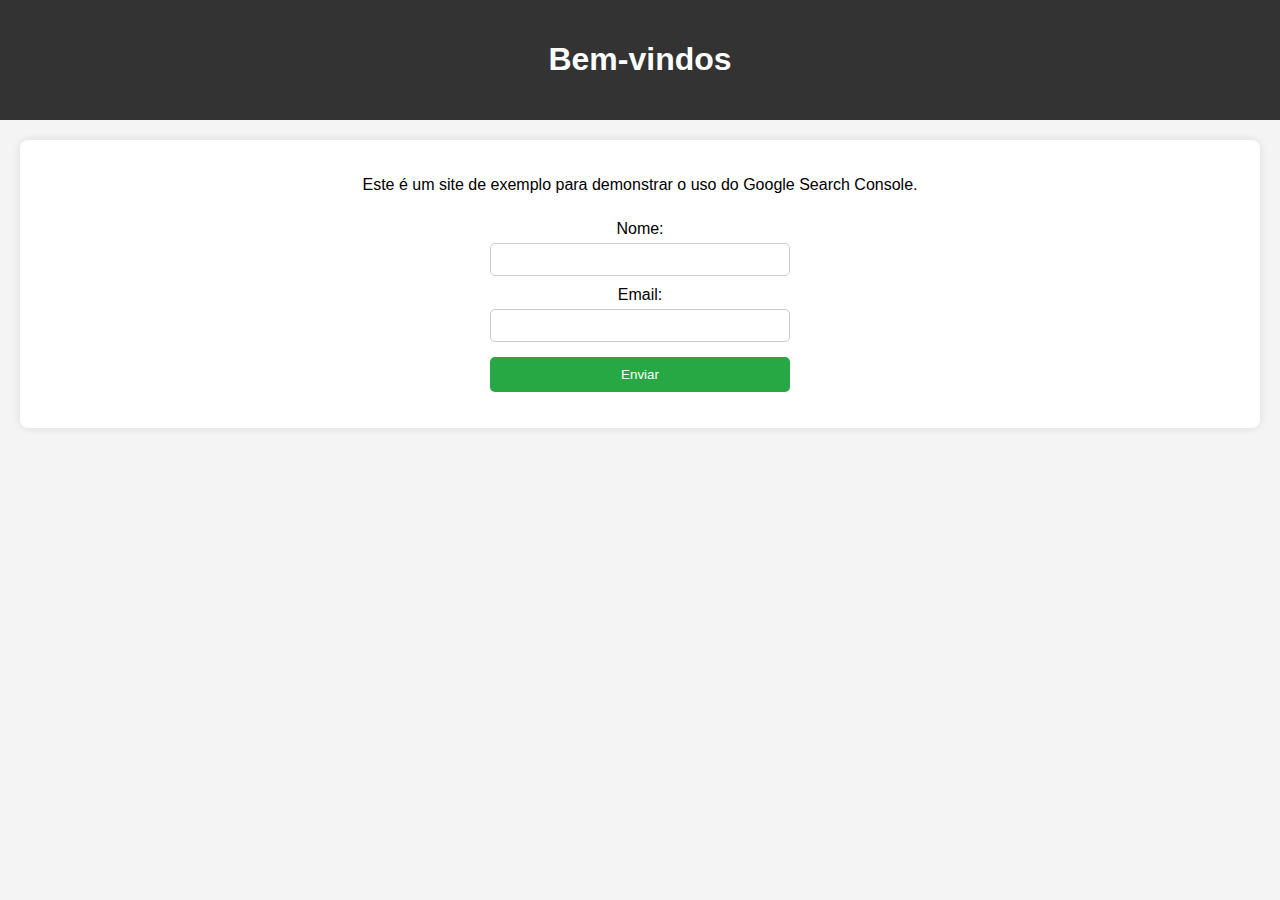
<file: index.html>
<!DOCTYPE html>
<html lang="pt-br">
<head>
    <meta charset="UTF-8">
    <meta name="viewport" content="width=device-width, initial-scale=1.0">
    <meta name="description" content="Site de exemplo para uso do Google Search Console">
    <meta name="keywords" content="Google Search Console, SEO, site exemplo">
    <meta name="author" content="Seu Nome">
    <meta name="google-site-verification" content="0w6XDCxPYq_qN7yri6GHQZoaQq6GDUBr7gJmnPZfZ5c" />
    <title>Meu Site - Search Console</title>
    <link rel="stylesheet" href="styles.css">
</head>
<body>
    <header>
        <h1>Bem-vindos</h1>
    </header>
    <main>
        <p>Este é um site de exemplo para demonstrar o uso do Google Search Console.</p>
        <form id="contact-form">
            <label for="name">Nome:</label>
            <input type="text" id="name" name="name" required>
            
            <label for="email">Email:</label>
            <input type="email" id="email" name="email" required>
            
            <button type="submit">Enviar</button>
        </form>
        <p id="message"></p>
    </main>
    <script src="script.js"></script>
</body>
</html>
</file>
<file: styles.css>
body {
    font-family: Arial, sans-serif;
    margin: 0;
    padding: 0;
    text-align: center;
    background-color: #f4f4f4;
}

header {
    background-color: #333;
    color: white;
    padding: 20px 0;
}

main {
    margin: 20px;
    padding: 20px;
    background: white;
    border-radius: 8px;
    box-shadow: 0px 0px 10px rgba(0, 0, 0, 0.1);
}

form {
    display: flex;
    flex-direction: column;
    max-width: 300px;
    margin: 0 auto;
}

label {
    margin-top: 10px;
}

input {
    padding: 8px;
    margin-top: 5px;
    border: 1px solid #ccc;
    border-radius: 5px;
}

button {
    margin-top: 15px;
    padding: 10px;
    background-color: #28a745;
    color: white;
    border: none;
    border-radius: 5px;
    cursor: pointer;
}

button:hover {
    background-color: #218838;
}

#message {
    margin-top: 15px;
    font-weight: bold;
    color: #333;
}
</file>
